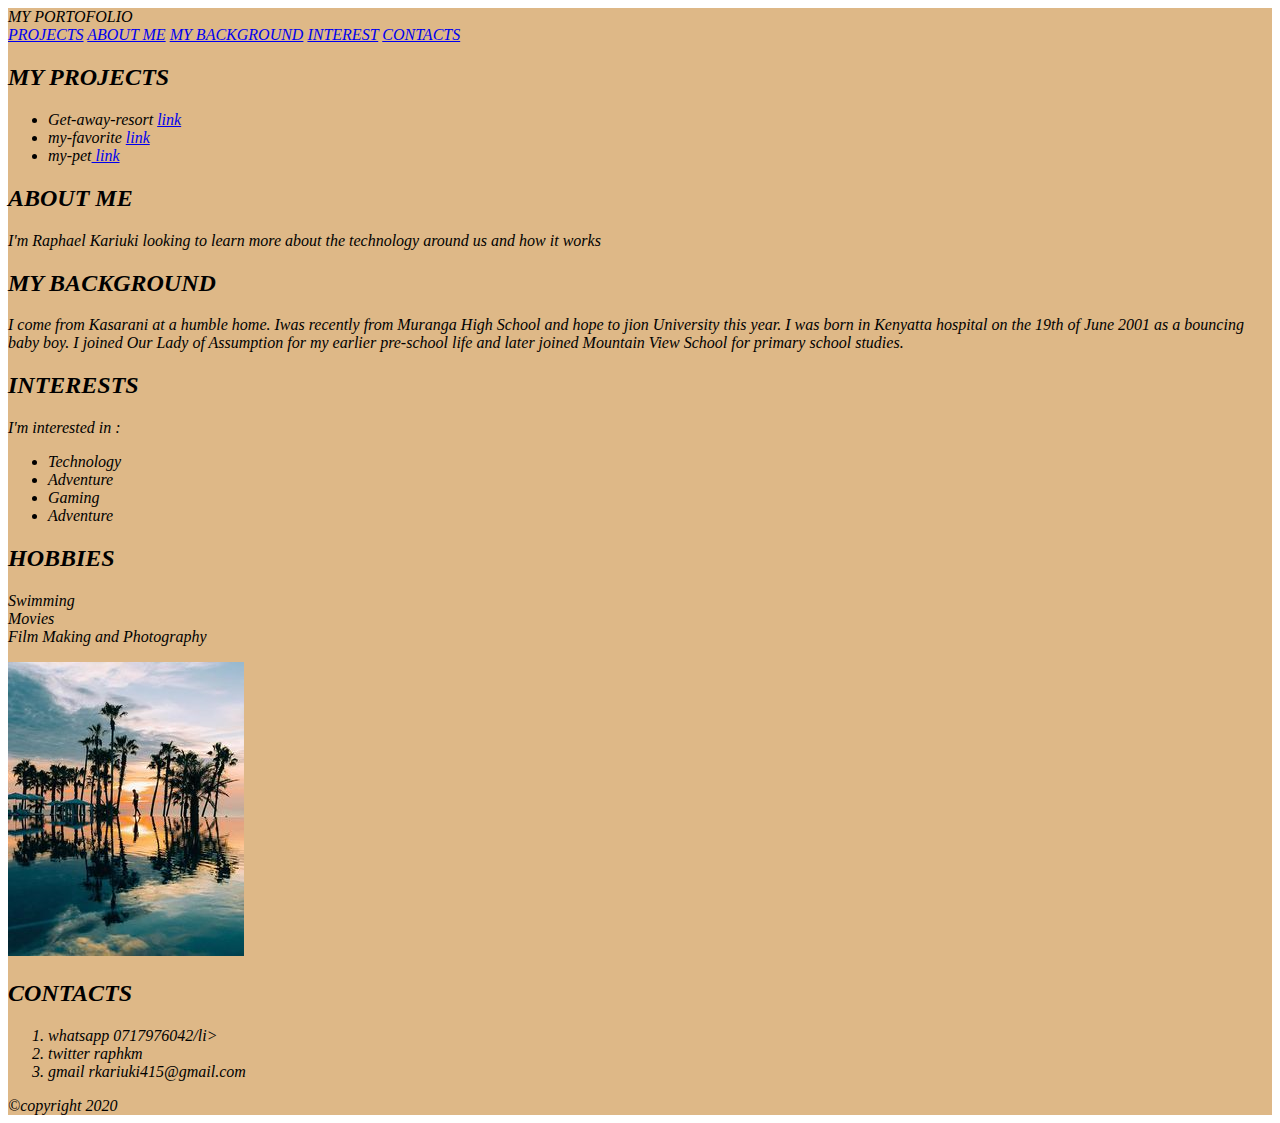
<file: Portfolio/index.html>
<!DOCTYPE html>
<html>
    <head>    
        <title>MY PORTOFOLIO</title>
        <link href="CSS 2/styles.css"  rel="stylesheet" type="text/css" >
           
    </head>
    <body>
      <div class="background">  
        <header>
            MY PORTOFOLIO
        </header>
       
        <nav>
            <a href="#MY PROJECTS"> PROJECTS</a>

             <a href="#ABOUT ME">ABOUT ME</a>

             <a href="#MY BACKGROUND">MY BACKGROUND</a>

            <a href="#INTEREST">INTEREST</a>

            <a href="#CONTACTS">CONTACTS</a>
        </nav>

      
           <h2>MY PROJECTS</h2>
        <ul>
           <li>Get-away-resort <a href="https://github.com/raphkm/Alpha/blob/gh-pages/projects/Get-away-resort.html"> link</a></li>
           <li>my-favorite <a href="https://github.com/raphkm/Alpha/blob/gh-pages/projects/my-favorite.html"> link</a></li>
           <li>my-pet<a href="https://github.com/raphkm/Alpha/blob/gh-pages/projects/mypet.html"> link</a></li>
        </ul>
       


       
           <h2>ABOUT ME</h2>
         <p>I'm Raphael Kariuki looking to learn more about the technology around us and how it works
         </p>

       
            <h2>MY BACKGROUND</h2>
        <p>
            I come from Kasarani at a humble home. Iwas recently from Muranga High School and hope to jion University this year.
            I was born in Kenyatta hospital on the 19th of June 2001 as a bouncing baby boy.
            I joined Our Lady of Assumption for my earlier pre-school life and later joined Mountain View School for primary school studies.
        
        </p>
     

        
            <h2>INTERESTS</h2>
        <p>I'm interested in :
          <ul><li>Technology</li> 
           <li>Adventure </li>
           <li>Gaming</li>
           <li>Adventure</li>
          </ul></p>
    
        <h2>HOBBIES</h2>
        <p>
            <li>Swimming</li>
             <li>Movies</li>
             <li>Film Making and Photography</li>
             
        </p>
         <img src="sam kolder .jpg" >
       
        <h2>CONTACTS</h2>
        <p>
         <ol>
            
             <li>whatsapp  0717976042/li>
            <li>twitter raphkm</li>
            <li>gmail rkariuki415@gmail.com</li>
         </ol>
        </ol>
        
<footer>&copy;copyright 2020</footer>
</div> </body>
</html>
</file>
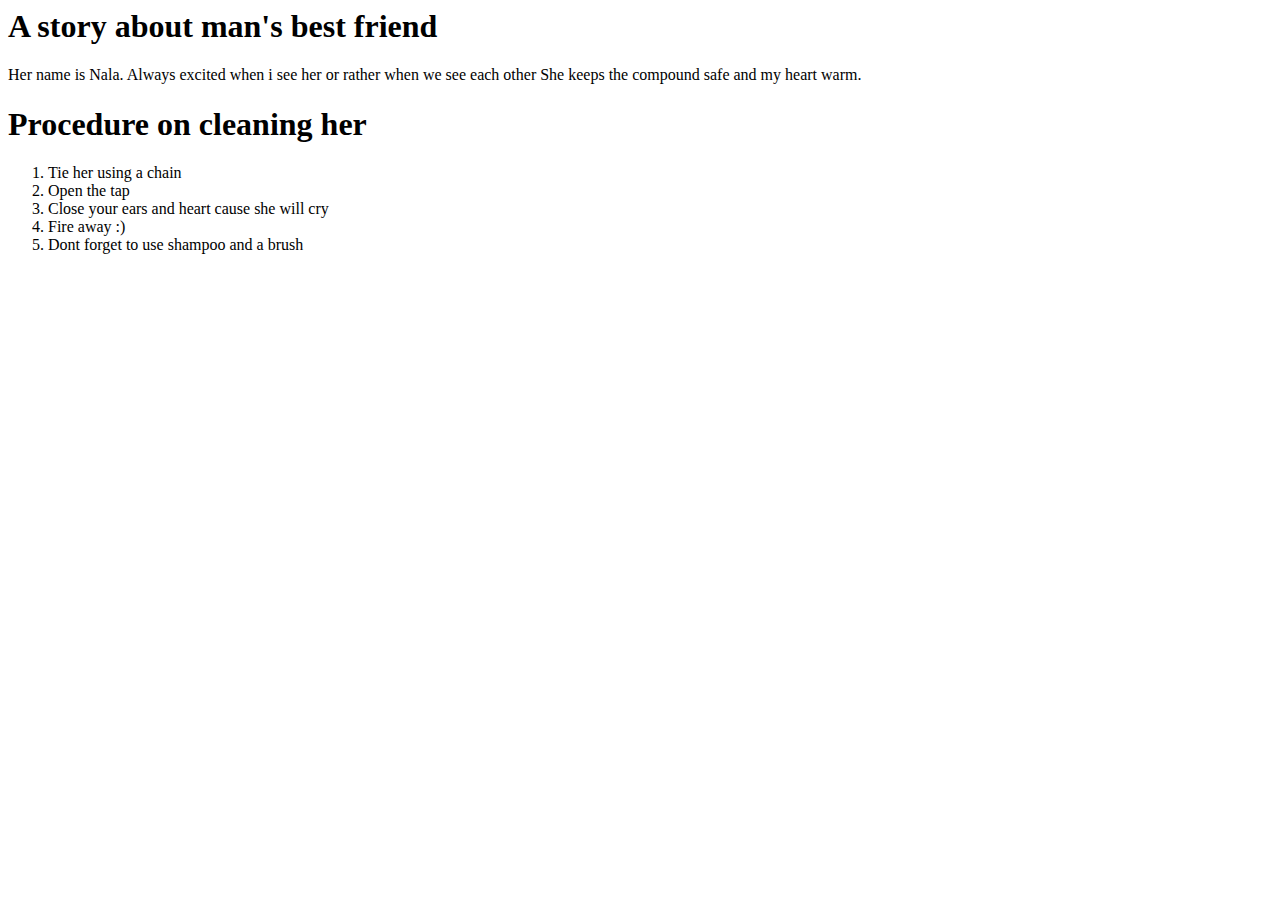
<file: my-pet/mypet.html>
<html>
<head>
    <title>My Pet</title>
</head>
<body>
<h1>A story about man's best friend</h1>
 <p>Her name is Nala. Always excited when i see her or rather when we see each other
     She keeps the compound safe and my heart warm.</p>
<h1>Procedure on cleaning her </h1>
<ol><li>Tie her using a chain</li>
<li>Open the tap</li>
<li>Close your ears and heart cause she will cry </li>
<li>Fire away :)</li>
<li>Dont forget to use shampoo and a brush</li>
</ol>
</body>
</file>
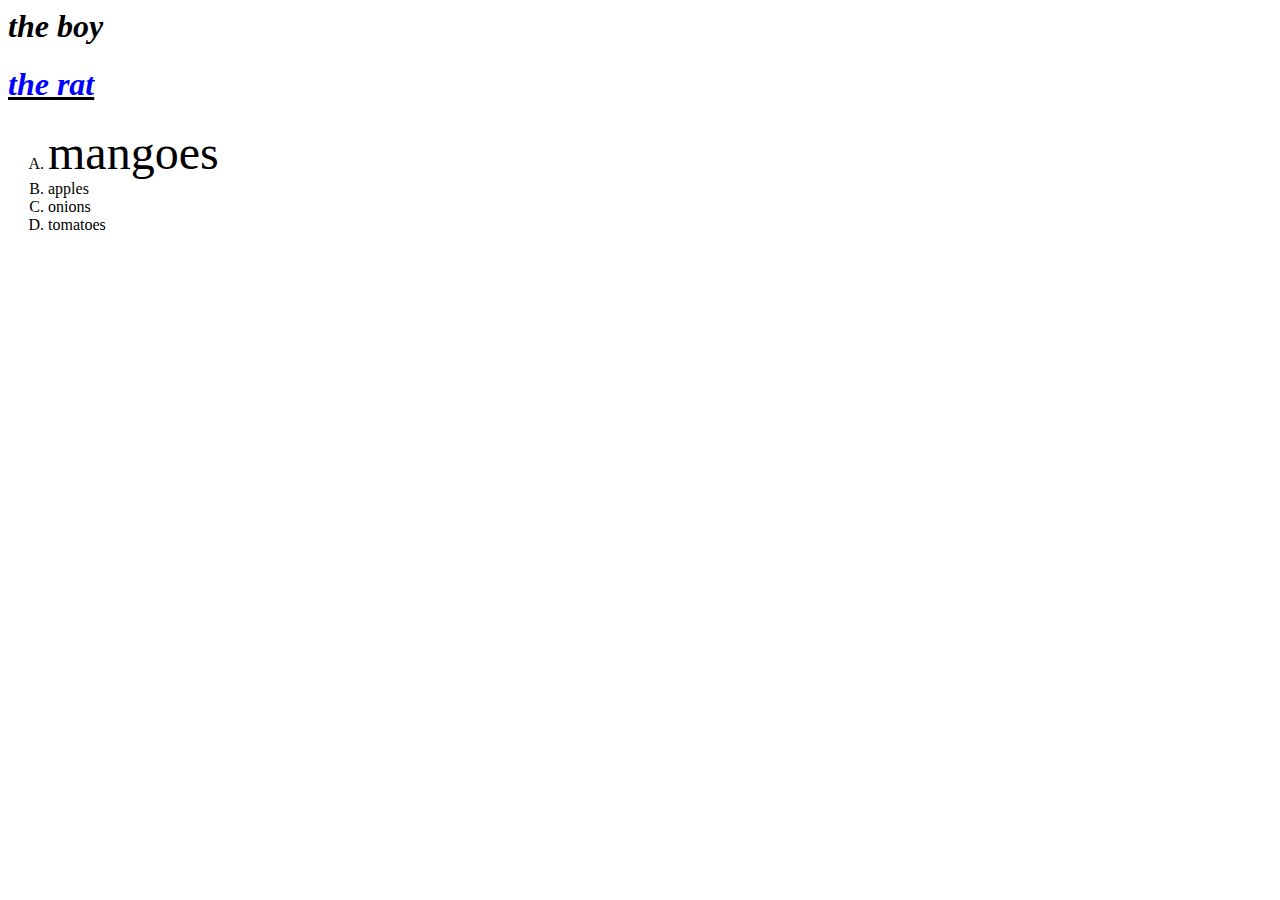
<file: projects/h.html>
<html>
<head>
<title>lexus</title>
</head>
<h1><i>the boy</i></h1>
<h1><u><i><font color="blue" type="Arial">the rat</font></i></u></h1>

<body background color="black">
<ol type="A">
<li><font size="10px">mangoes</font></li>
<li>apples</li>
<li>onions</li>
<li>tomatoes</li>




</ol>








</body>











</html>
</file>
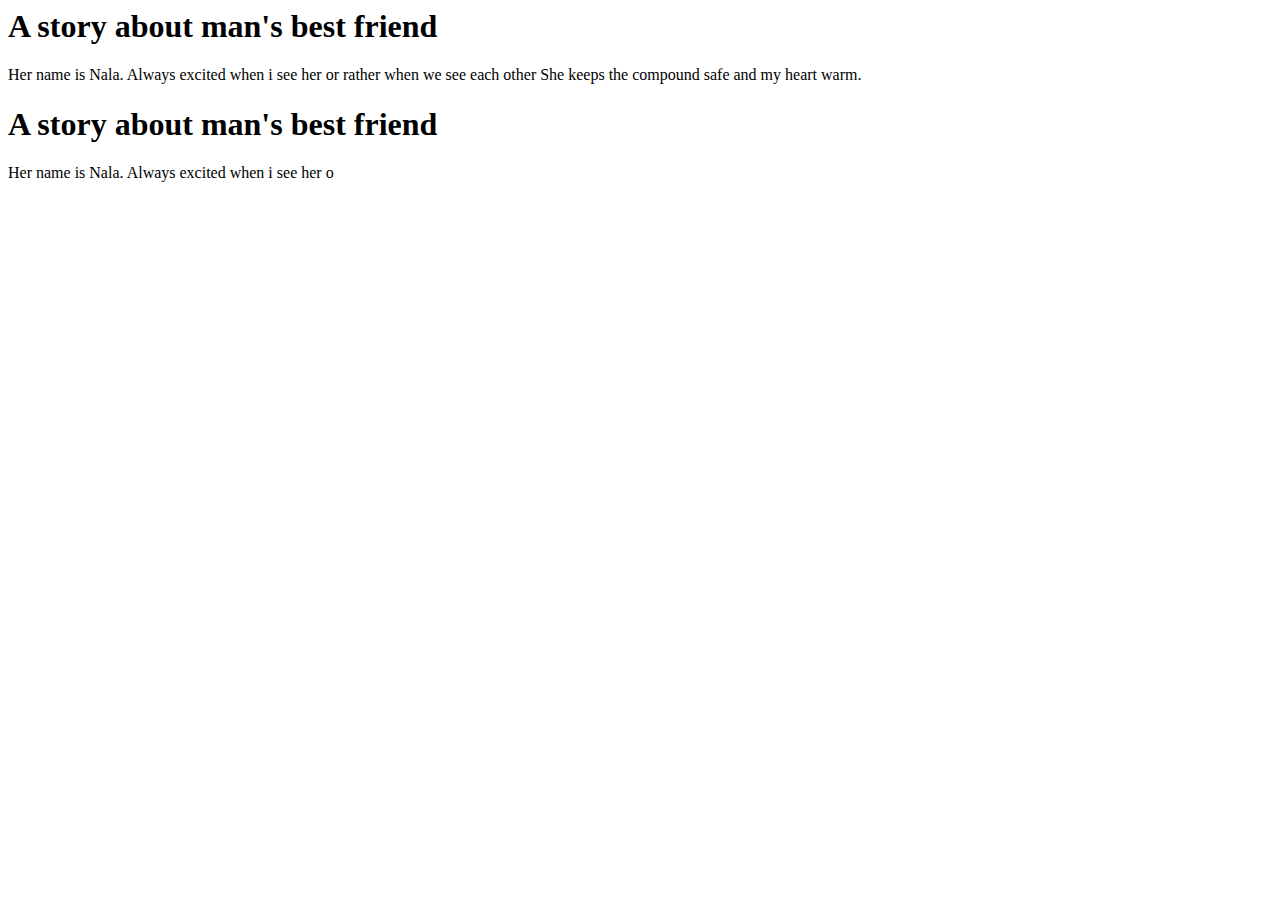
<file: projects/my-favorite.html>
<html>
<head>
    <title>My Pet</title>
</head>
<body>
<h1>A story about man's best friend</h1>
 <p>Her name is Nala. Always excited when i see her or rather when we see each other
     She keeps the compound safe and my heart warm.</p>

</body>

</head>




<html>
<head>
    <title>My Pet</title>
</head>
<body>
<h1>A story about man's best friend</h1>
 <p>Her name is Nala. Always excited when i see her o













</html>
</file>
<file: Portfolio/CSS 2/styles.css>
.background {
    font-style: italic;
    background-color: burlywood;
}
</file>
